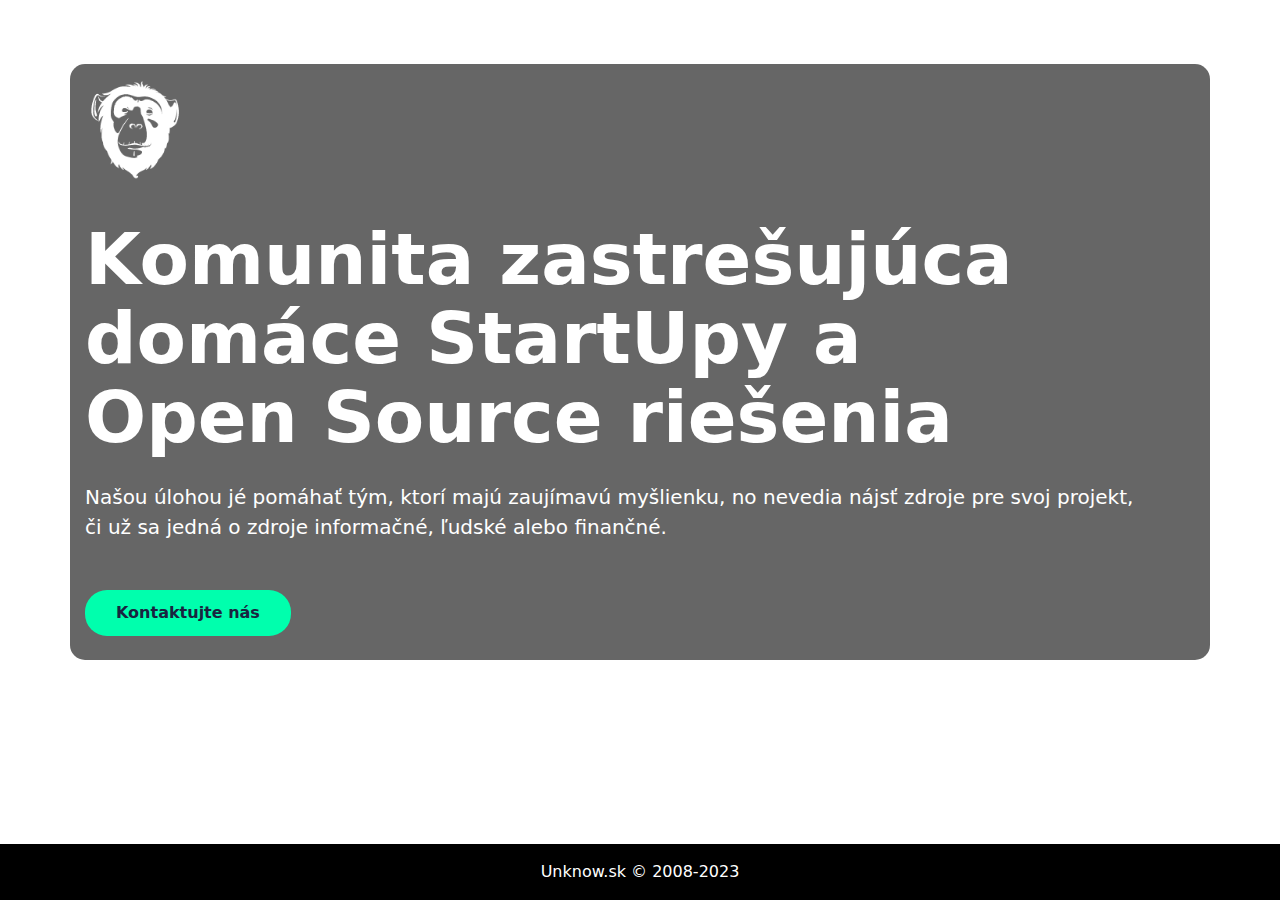
<file: index.html>
<!DOCTYPE html>
<html lang="sk">
<head>
    <meta charset="UTF-8">
    <meta name="viewport" content="width=device-width, initial-scale=1, shrink-to-fit=no">
    <title>Unknow</title>
    <meta name="description" content="Unknow">
    <link rel="icon" type="image/x-icon" href="/img/favicon.ico">
    <link rel="stylesheet" href="css/custom.css">
    <link rel="stylesheet" href="css/bootstrap.min.css">
    <link rel="stylesheet" href="css/aos.css">
    <link rel="javascript" href="js/particles.js">
</head>
<body>
    <div class="jumbotron jumbotron-fluid" id="banner">
        <div class="container text-center text-md-left div">
            <header>
                <div class="row justify-content-between">
                    <div data-aos="fade" data-aos-easing="linear" data-aos-duration="1000" data-aos-once="true" class="col-2 py-3">
                        <img src="img/logo.png" alt="logo">
                    </div>
                </div>
            </header>
            <h1 data-aos="fade" data-aos-easing="linear" data-aos-duration="1000" data-aos-once="true" class="display-3 text-white font-weight-bold my-4">
            	Komunita zastrešujúca domáce StartUpy a Open&nbsp;Source riešenia
            </h1>
            <p data-aos="fade" data-aos-easing="linear" data-aos-duration="1000" data-aos-once="true" class="lead text-white my-4">
                Našou úlohou jé pomáhať tým, ktorí majú zaujímavú myšlienku, no nevedia nájsť zdroje pre svoj projekt, či&nbsp;už&nbsp;sa&nbsp;jedná o zdroje informačné, ľudské alebo finančné.
            </p>
            <a href="mailto:unknow@unknow.sk" data-aos="fade" data-aos-easing="linear" data-aos-duration="1000" data-aos-once="true" class="btn my-4 font-weight-bold unknow-cta cta-green">Kontaktujte nás</a>
        </div>
    </div>
<!--     <div class="container my-5 py-2">
        <div class="row">
            <div data-aos="fade-up" data-aos-delay="0" data-aos-duration="1000" data-aos-once="true" class="col-md-6 text-center">
                <a href="https://ip.unknow.sk/" target="_blank"><img src="img/ip.png" alt="Anti-spam" class="mx-auto zoom"></a>
                <h4>Moja IP</h4>
                <p>Zistite si Vašu IP adresu</p>
            </div>
            <div data-aos="fade-up" data-aos-delay="400" data-aos-duration="1000" data-aos-once="true" class="col-md-6 text-center">
                <a href="https://ssl.unknow.sk/" target="_blank"><img src="img/ssl.png" alt="Smart Scan" class="mx-auto zoom"></a>
                <h4>SSL overovač</h4>
                <p>Overte SSL certifikát pre doménu</p>
            </div>
        </div>
    </div> -->
	<div id="copyright">
        <div class="container">
            <div class="row justify-content-center">
            	<div class="text-white">
                    Unknow.sk &copy; 2008-2023
                </div>
            </div>
        </div>
    </div>
    <script src="js/aos.js"></script>
    <script>
      AOS.init({
      });
    </script>
</body>
</html>
</file>
<file: css/custom.css>
/********** common setting **********/
h2 {
    font-size: 2.8rem !important;
    font-weight: 700;
}

img {
    display: block;
    max-width: 40%;
}

.div {
    background: rgba(0, 0, 0, 0.6);
    border-radius: 15px;
 }

a,
button {
    cursor: pointer;
}

.jumbotron {
    margin-bottom: 0 !important;
}

.unknow-cta {
    border-radius: 22px !important;
    padding: 12px 30px !important;
    font-weight: 700;
    transition: .3s ease-in-out !important;
}

.unknow-cta:hover {
    text-decoration: none;
    transform: translateY(-5px);
}

.unknow-cta-wide {
    width: 100%;
}

.cta-green {
    background: #00FFAD;
    color: #192440;
}

.cta-green:hover {
    color: #ffffff;
    background: #00e69c;
}

.cta-blue {
    background: #192440;
    color: #ffffff;
}

.cta-blue:hover {
    color: #ffffff;
    background: #121a2e;
}

.cta-ghost {
    border: 2px solid #192440 !important;
    color: #192440;
}

.cta-ghost:hover {
    color: #ffffff;
    background: #121a2e;
}

/********** banner **********/
#banner {
    background-size: cover;
}

#banner header {
    overflow: hidden;
}

#banner header img {
    max-width: 100px;
}

/********** copyright **********/
#copyright {
    background: #000000;
    padding: 1rem 1rem;
    position: fixed;
    bottom: 0;
    width: 100%;
    left: 0;
}

#banner {
    background: url('https://source.unsplash.com/random/1920x1080?source%20code') no-repeat center center fixed;
    -webkit-background-size: cover;
    -moz-background-size: cover;
    -o-background-size: cover;
    background-size: cover;
}

/********** RWD **********/
@media (max-width: 575px) {
    #banner h1 {
        font-size: 3.6rem;
    }
}

/********** zoom **********/
.zoom {
    transition: transform .2s; 
    margin: 0 auto;
}
  
.zoom:hover {
    transform: scale(1.2);
}
</file>
